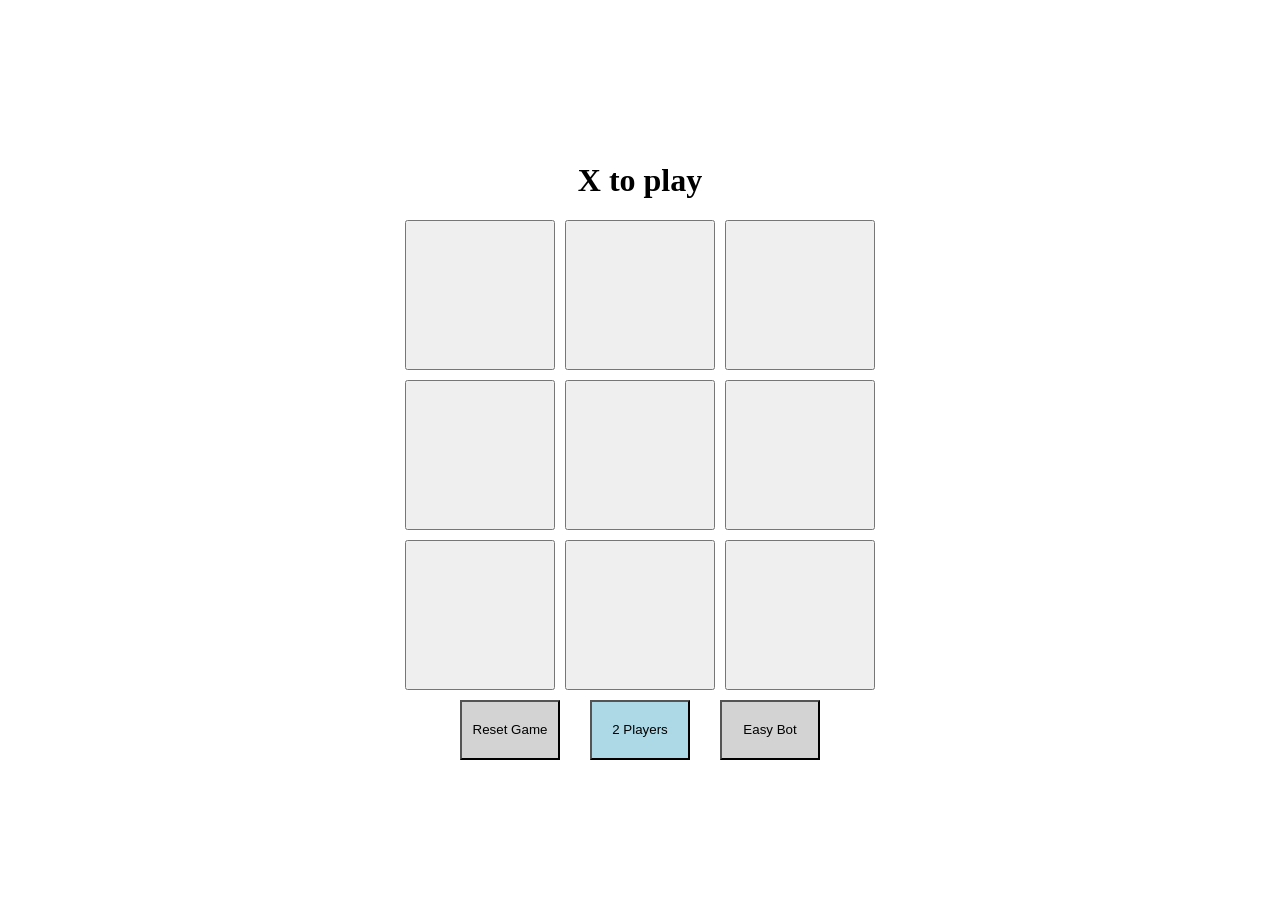
<file: index.html>
<!DOCTYPE html>
<html lang="en">
<head>
    <meta charset="UTF-8">
    <meta name="viewport" content="width=device-width, initial-scale=1.0">
    <title>Tic Tac Toe</title>
    <link rel="stylesheet" href="styles.css">
    <script src = "script.js" defer></script>
</head>
<body>
    <div class = "container">
        <h1 class="gameText">X to play</h1> 
        <div class = "game">
            <div class = "grid-container">
                
            </div>
        </div>
        <div class = "additionalButtons">
        <button class = "resetGame">Reset Game</button>
        <button class = "twoPlayersButton">2 Players</button>
        <button class = "easyBot">Easy Bot</button>
        </div>
    </div>
</body>
</html>
</file>
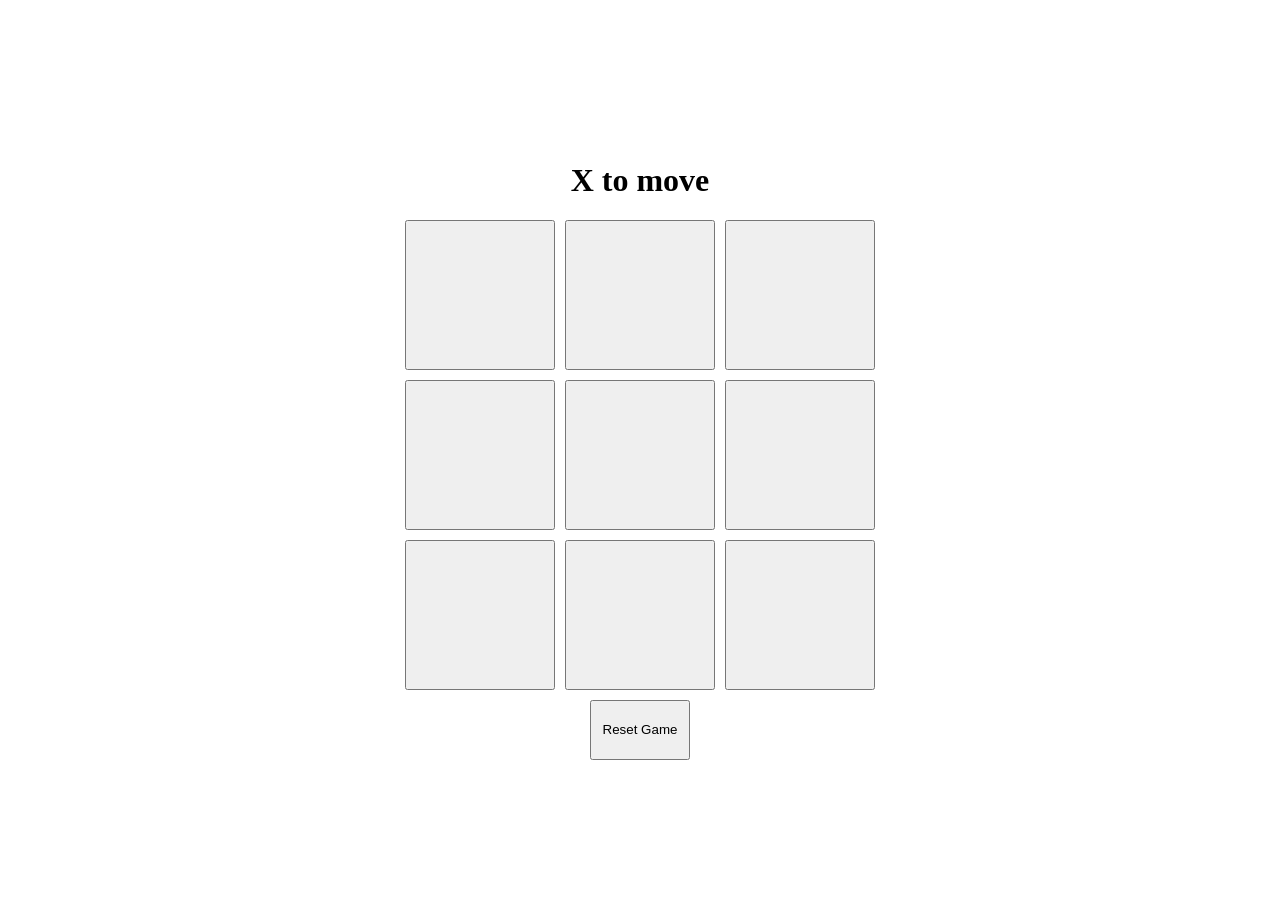
<file: Tic Tac Toe/index.html>
<!DOCTYPE html>
<html lang="en">
<head>
    <meta charset="UTF-8">
    <meta name="viewport" content="width=device-width, initial-scale=1.0">
    <title>Tic Tac Toe</title>
    <link rel="stylesheet" href="styles.css">
    <script src = "script.js" defer></script>
</head>
<body>
    <div class = "container">
        <h1 class="gameText">X to move</h1> 
        <div class = "game">
            <div class = "grid-container">
                
            </div>
        </div>
        <button class = "resetGame">Reset Game</button>
    </div>
</body>
</html>
</file>
<file: styles.css>
body, html {
    height: 100%;
    margin: 0;
    display: flex;
    justify-content: center;
    align-items: center;
}

.container{
    display: flex;
    flex-direction: column;
    justify-content: center;
    align-items: center;
}

.game{
    display: flex;
    justify-content: center;
    align-items: center;
}

.grid-container{
    display: grid;
    grid-template-columns: repeat(3, 1fr);
    gap: 10px;
}

.grid-container button{
    width: 150px;
    height: 150px;
}

.additionalButtons{
    display: flex;
    column-gap: 30px;
}

.additionalButtons button{
    margin-top: 10px;
    width: 100px;
    height: 60px;
    background-color: lightgray;
}

.additionalButtons .twoPlayersButton{
    background-color: lightblue;
}
</file>
<file: Tic Tac Toe/styles.css>
body, html {
    height: 100%;
    margin: 0;
    display: flex;
    justify-content: center;
    align-items: center;
}

.resetGame{
    margin-top: 10px;
    width: 100px;
    height: 60px;
}

.container{
    display: flex;
    flex-direction: column;
    justify-content: center;
    align-items: center;
}

.game{
    display: flex;
    justify-content: center;
    align-items: center;
}

.grid-container{
    display: grid;
    grid-template-columns: repeat(3, 1fr);
    gap: 10px;
}

.grid-container button{
    width: 150px;
    height: 150px;
}
</file>
